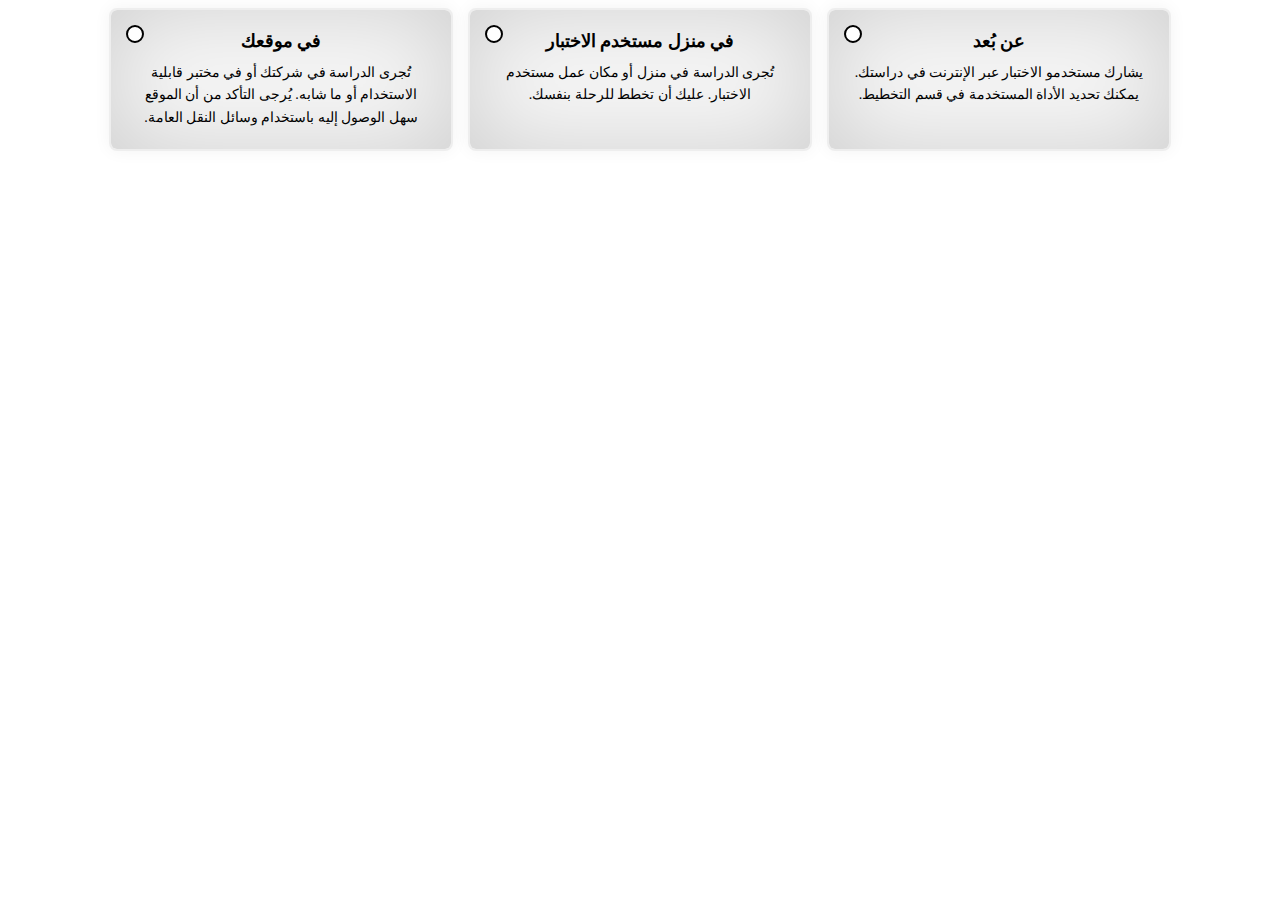
<file: demo.html>
<!DOCTYPE html>
<html lang="ar" dir="rtl">
<head>
  <meta charset="UTF-8">
  <title>Radio Card Style</title>
  <style>
    .radio-cards {
      display: flex;
      gap: 15px;
      justify-content: center;
      flex-wrap: wrap;
    }
    .radio-card {
      flex: 1;
      max-width: 300px;
      padding: 20px;
      border-radius: 8px;
      border: 2px solid #eee;
      background-color: #f7f7f7;
      text-align: center;
      cursor: pointer;
      transition: all 0.3s ease;
      position: relative;
      box-shadow: 0 0 17px rgba(0, 0, 0, 0.05), inset 0 0 94px rgba(0, 0, 0, 0.16);
    }
    .radio-card input[type="radio"] {
      display: none;
    }
    .radio-card label {
      display: block;
      cursor: pointer;
    }
    .radio-card:hover {
      border-color: #999;
    }
    .radio-card label::before {
      content: "";
      position: absolute;
      top: 15px;
      left: 15px;
      width: 14px;
      height: 14px;
      border-radius: 50%;
      border: 2px solid black;
      background-color: white;
    }
    .radio-card:has(input[type="radio"]:checked) {
      background-color: #1d1d1f;
      color: white;
      border-color: #000;
    }
    .radio-card:has(input[type="radio"]:checked) label::before {
      border: 4px solid white;
      background-color: black;
    }
    .radio-card label h3 {
      margin: 0 0 10px;
      font-size: 18px;
    }
    .radio-card label p {
      margin: 0;
      font-size: 14px;
      line-height: 1.6;
    }
  </style>
</head>
<body>

<div class="radio-cards">

  <div class="radio-card">
    <input type="radio" id="option1" name="location">
    <label for="option3">
      <h3>عن بُعد</h3>
      <p>يشارك مستخدمو الاختبار عبر الإنترنت في دراستك. يمكنك تحديد الأداة المستخدمة في قسم التخطيط.</p>
    </label>
  </div>

  <div class="radio-card">
    <input type="radio" id="option2" name="location">
    <label for="option2">
      <h3>في منزل مستخدم الاختبار</h3>
      <p>تُجرى الدراسة في منزل أو مكان عمل مستخدم الاختبار. عليك أن تخطط للرحلة بنفسك.</p>
    </label>
  </div>

  <div class="radio-card">
    <input type="radio" id="option3" name="location">
    <label for="option1">
      <h3>في موقعك</h3>
      <p>تُجرى الدراسة في شركتك أو في مختبر قابلية الاستخدام أو ما شابه. يُرجى التأكد من أن الموقع سهل الوصول إليه باستخدام وسائل النقل العامة.</p>
    </label>
  </div>

</div>

</body>
</html>
</file>
